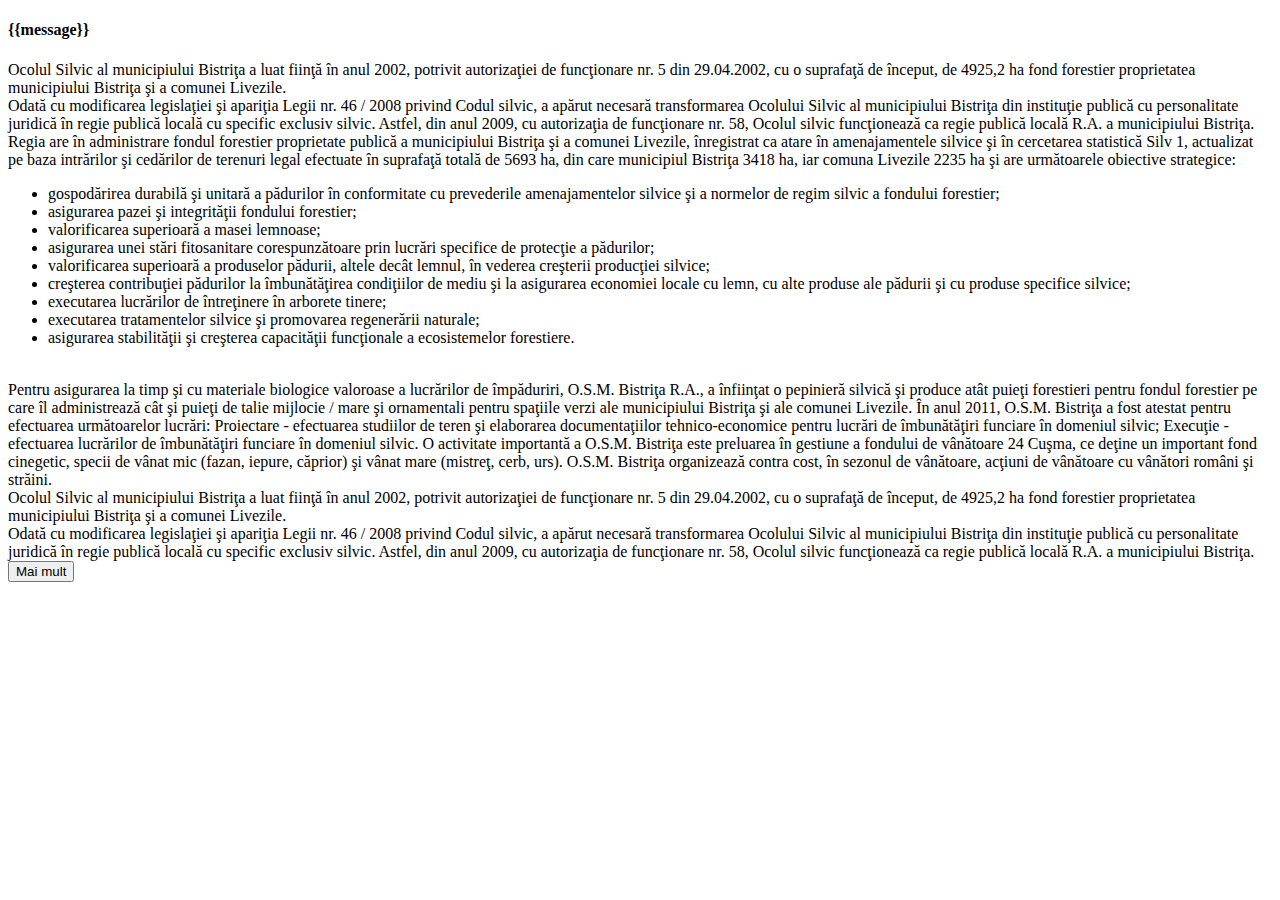
<file: pages/acasa.html>
<!DOCTYPE html>
<html lang="en">
<head>
    <meta charset="UTF-8">
    <title>Acasa</title>
</head>
<body>

<div class="row" id="acasa_mainrow">
    <div class="col-sm-12">
        <div class="panel panel-default">
            <div class="panel-heading">
                <h4>{{message}}</h4>
            </div>
            <div class="panel-body">

                <div id="complete_content" class="collapse">
                    <p1>﻿Ocolul Silvic al municipiului Bistriţa a luat fiinţă în anul 2002, potrivit autorizaţiei de funcţionare nr. 5 din 29.04.2002, cu o suprafaţă de început, de 4925,2 ha fond forestier proprietatea municipiului Bistriţa şi a comunei Livezile.

                        <br/>Odată cu modificarea legislaţiei şi apariţia Legii nr. 46 / 2008 privind Codul silvic, a apărut necesară transformarea Ocolului Silvic al municipiului Bistriţa din instituţie publică cu personalitate juridică în regie publică locală cu specific exclusiv silvic. Astfel, din anul 2009, cu autorizaţia de funcţionare nr. 58, Ocolul silvic funcţionează ca regie publică locală R.A. a municipiului Bistriţa.
                    </p1>
                    <p1>
                        Regia are în administrare fondul forestier proprietate publică a municipiului Bistriţa şi a comunei Livezile, înregistrat ca atare în amenajamentele silvice şi în cercetarea statistică Silv 1, actualizat pe baza intrărilor şi cedărilor de terenuri legal efectuate în suprafaţă totală de 5693 ha, din care municipiul Bistriţa 3418 ha, iar comuna Livezile 2235 ha şi are următoarele obiective strategice:
                        <br/>
                        <ul>
                            <li>gospodărirea durabilă şi unitară a pădurilor în conformitate cu prevederile amenajamentelor silvice şi a normelor de regim silvic a fondului forestier;</li>
                            <li>asigurarea pazei şi integrităţii fondului forestier;</li>
                            <li>valorificarea superioară a masei lemnoase;</li>
                            <li>asigurarea unei stări fitosanitare corespunzătoare prin lucrări specifice de protecţie a pădurilor;</li>
                            <li>valorificarea superioară a produselor pădurii, altele decât lemnul, în vederea creşterii producţiei silvice;</li>
                            <li>creşterea contribuţiei pădurilor la îmbunătăţirea condiţiilor de mediu şi la asigurarea economiei locale cu lemn, cu alte produse ale pădurii şi cu produse specifice silvice;</li>
                            <li>executarea lucrărilor de întreţinere în arborete tinere;</li>
                            <li>executarea tratamentelor silvice şi promovarea regenerării naturale;</li>
                            <li>asigurarea stabilităţii şi creşterea capacităţii funcţionale a ecosistemelor forestiere.</li>
                        </ul><br/>

                        Pentru asigurarea la timp şi cu materiale biologice valoroase a lucrărilor de împăduriri, O.S.M. Bistriţa R.A., a înfiinţat o pepinieră silvică şi produce atât puieţi forestieri pentru fondul forestier pe care îl administrează cât şi puieţi de talie mijlocie / mare şi ornamentali pentru spaţiile verzi ale municipiului Bistriţa şi ale comunei Livezile.

                        În anul 2011, O.S.M. Bistriţa a fost atestat pentru efectuarea următoarelor lucrări:
                        Proiectare - efectuarea studiilor de teren şi elaborarea documentaţiilor tehnico-economice pentru lucrări de îmbunătăţiri funciare în domeniul silvic;
                        Execuţie - efectuarea lucrărilor de îmbunătăţiri funciare în domeniul silvic.

                        O activitate importantă a O.S.M. Bistriţa este preluarea în gestiune a fondului de vânătoare 24 Cuşma, ce deţine un important fond cinegetic, specii de vânat mic (fazan, iepure, căprior) şi vânat mare (mistreţ, cerb, urs).
                        O.S.M. Bistriţa organizează contra cost, în sezonul de vânătoare, acţiuni de vânătoare cu vânători români şi străini.
                    </p1>
                </div>
                <div id="part1_content">
                    <p1>﻿Ocolul Silvic al municipiului Bistriţa a luat fiinţă în anul 2002, potrivit autorizaţiei de funcţionare nr. 5 din 29.04.2002, cu o suprafaţă de început, de 4925,2 ha fond forestier proprietatea municipiului Bistriţa şi a comunei Livezile.

                        <br/>Odată cu modificarea legislaţiei şi apariţia Legii nr. 46 / 2008 privind Codul silvic, a apărut necesară transformarea Ocolului Silvic al municipiului Bistriţa din instituţie publică cu personalitate juridică în regie publică locală cu specific exclusiv silvic. Astfel, din anul 2009, cu autorizaţia de funcţionare nr. 58, Ocolul silvic funcţionează ca regie publică locală R.A. a municipiului Bistriţa.
                    </p1>
                </div>

                <button type="button" class="btn btn-success" data-toggle="collapse" data-target="#complete_content">Mai mult</button>

            </div>
        </div>

    </div>
    <div class="col-sm-12" id='anunturi-col'>

    </div>

</div>

</body>
</html>
</file>
